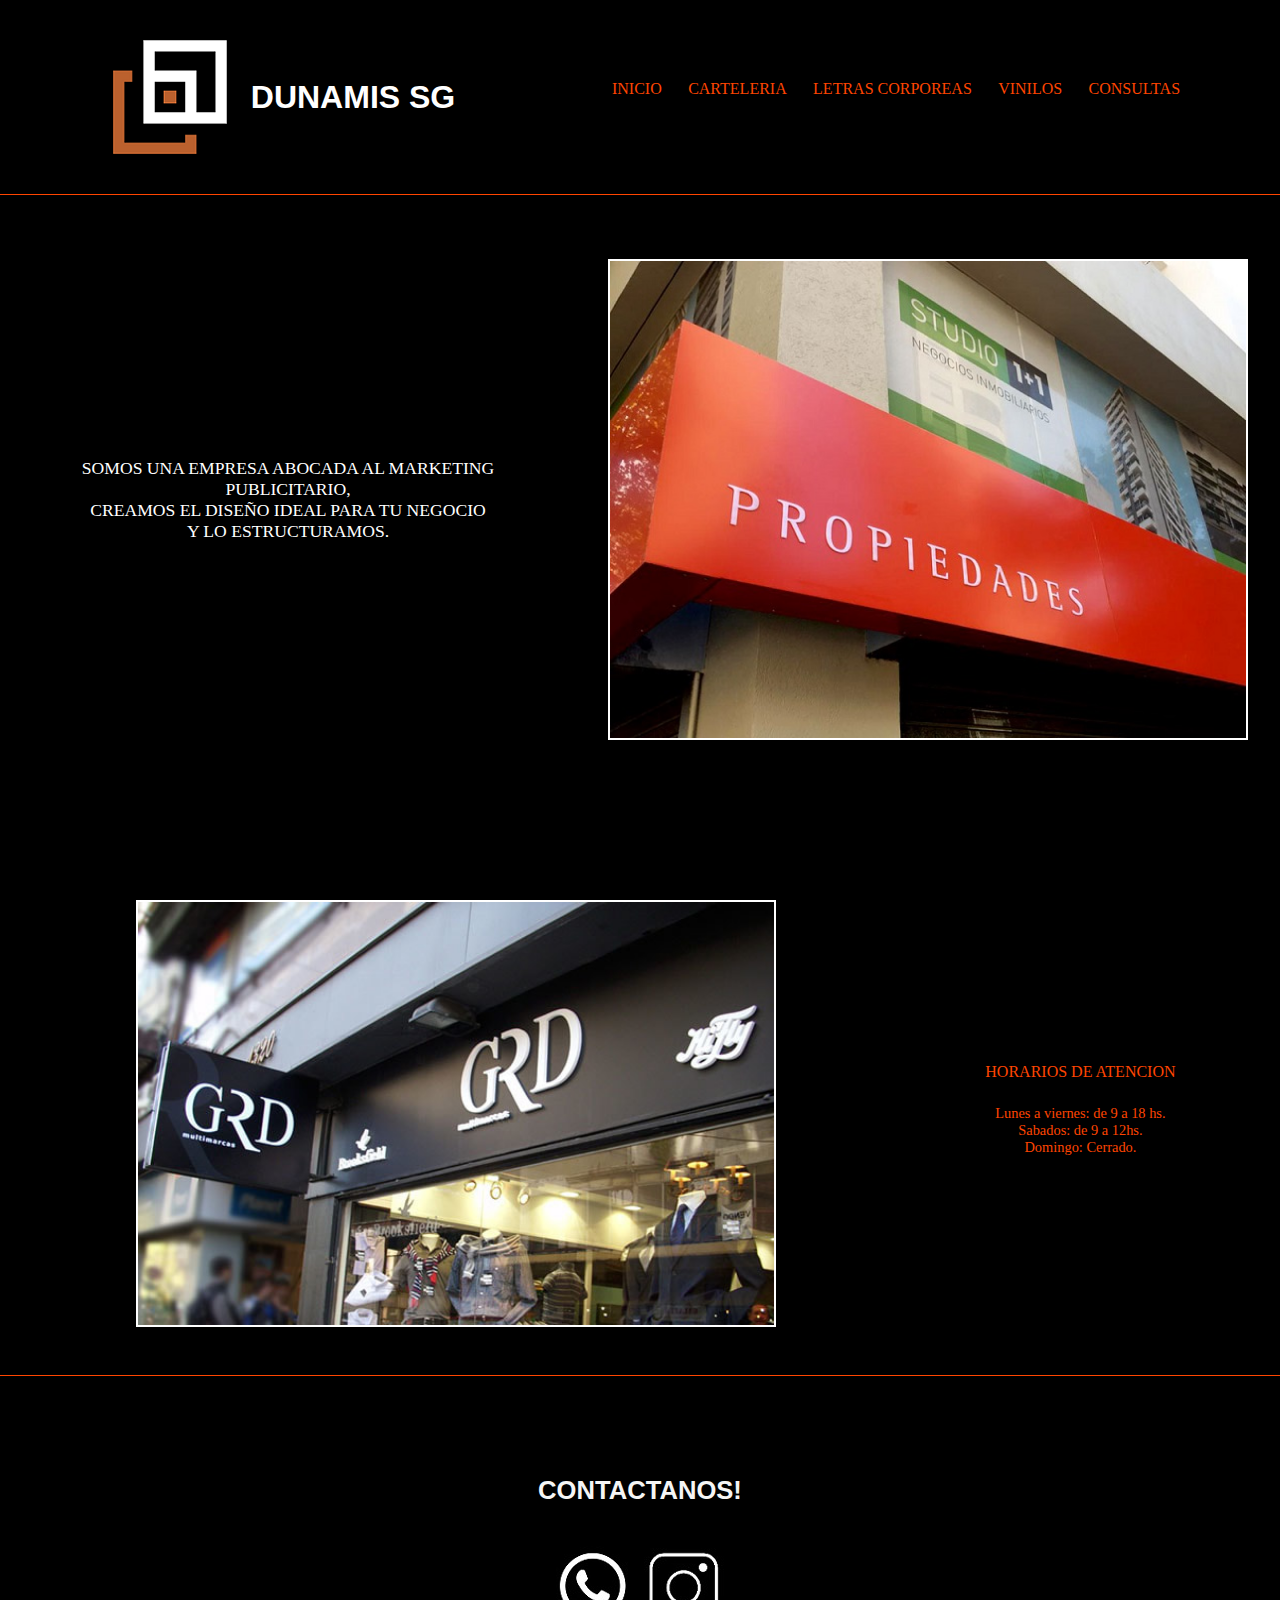
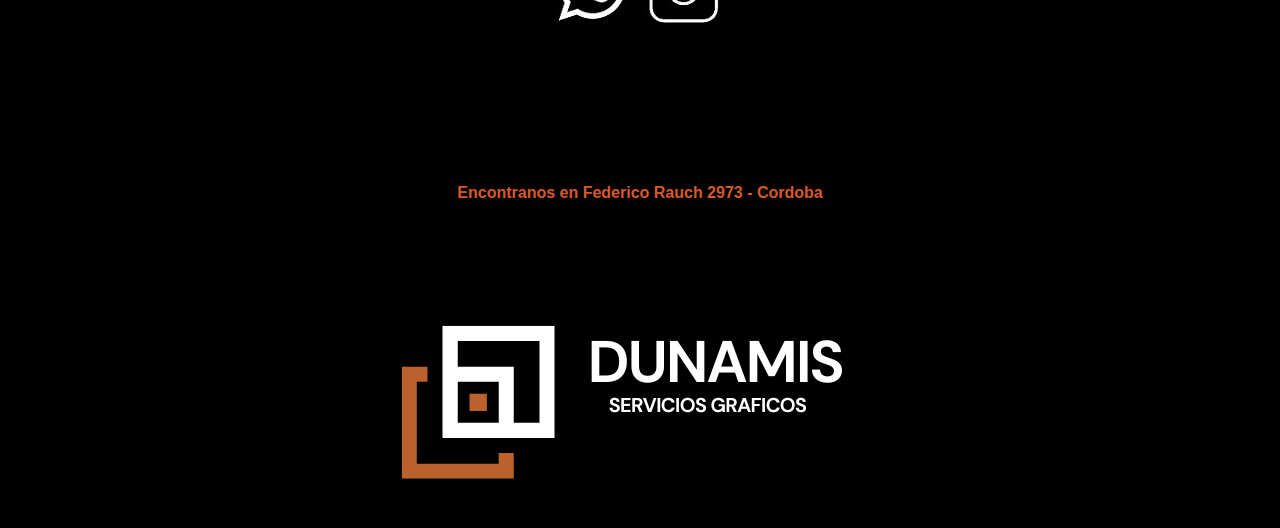
<file: index.html>
<!DOCTYPE html>
<html lang="en">
<head>
    <meta charset="UTF-8">
    <meta http-equiv="X-UA-Compatible" content="IE=edge">
    <meta name="viewport" content="width=device-width, initial-scale=1.0">
    <enlace rel="preconectar" href="https://fonts.googleapis.com">
    <enlace rel="preconectar" href="https://fonts.gstatic.com" crossorigin>
    <enlace href="https: //fonts.googleapis.com/css2? family= Cormorant+SC:wght@600 & display=swap" rel="stylesheet">

    
    <link rel="stylesheet" href="css/style.css">

    <title>Dunamis SG</title>

</head>

<body>

    <header>

        <div>
            <img src="img/Logo.png" alt="Imagen del logo">

            <h1>DUNAMIS SG</h1>

        </div>

        <nav class="menu">

            <ul>
                <li>
                    <a href="index.html">Inicio</a>
                </li>

                <li>
                    <a href="pages/carteleria.html">Carteleria</a>
                </li>

                <li>
                    <a href="pages/letrascorporeas.html">Letras Corporeas</a>    
                </li>

                <li>
                    <a href="pages/vinilos.html">Vinilos</a>
                </li>

                <li>
                    <a href="pages/consultas.html">Consultas</a>
                </li>
                
            </ul>

        </nav>
                 
    </header>

    <main>

        <div class="presentacion">          

            <p>Somos una empresa abocada al marketing publicitario,<br> creamos el diseño ideal para tu negocio <br> y lo estructuramos.</p>

            <img class="imgborder" src="img/carteln.jpg" alt="Imagen de un Cartel">

        </div>
   
    </main>

    <section>

        <img class="imgborder" src="img/Cartelnegro.jpg" alt="Cartel de Lona">

        <nav>
            <ul class="atencion">
                <li class="horarios">HORARIOS DE ATENCION</li>
                <li class="dias">Lunes a viernes: de 9 a 18 hs. </li>
                <li class="dias">Sabados: de 9 a 12hs.</li>
                <li class="dias">Domingo: Cerrado.</li>
            </ul>
        </nav>

    </section>

    <footer id="pie-de-pagina">

        <h2 class="contacto">CONTACTANOS!</h2>

        <div class="redes">
            
            <a href="https://wa.me/+5493517707347" target="_blank"><img src="img/Logowhast.jpg" alt="Whatsapp"></a>
        
            <a href="https://www.instagram.com/dunamiscba/" target="_blank"><img src="img/Instagram.jpg" alt="Instagram"></a>

        </div>

        <h3 class="direccion">Encontranos en Federico Rauch 2973 - Cordoba</h3>

        <img class="img-footer" src="img/Dunamis.png" alt="Imagen de Dunamis">

    </footer>

</body>
</html>
</file>
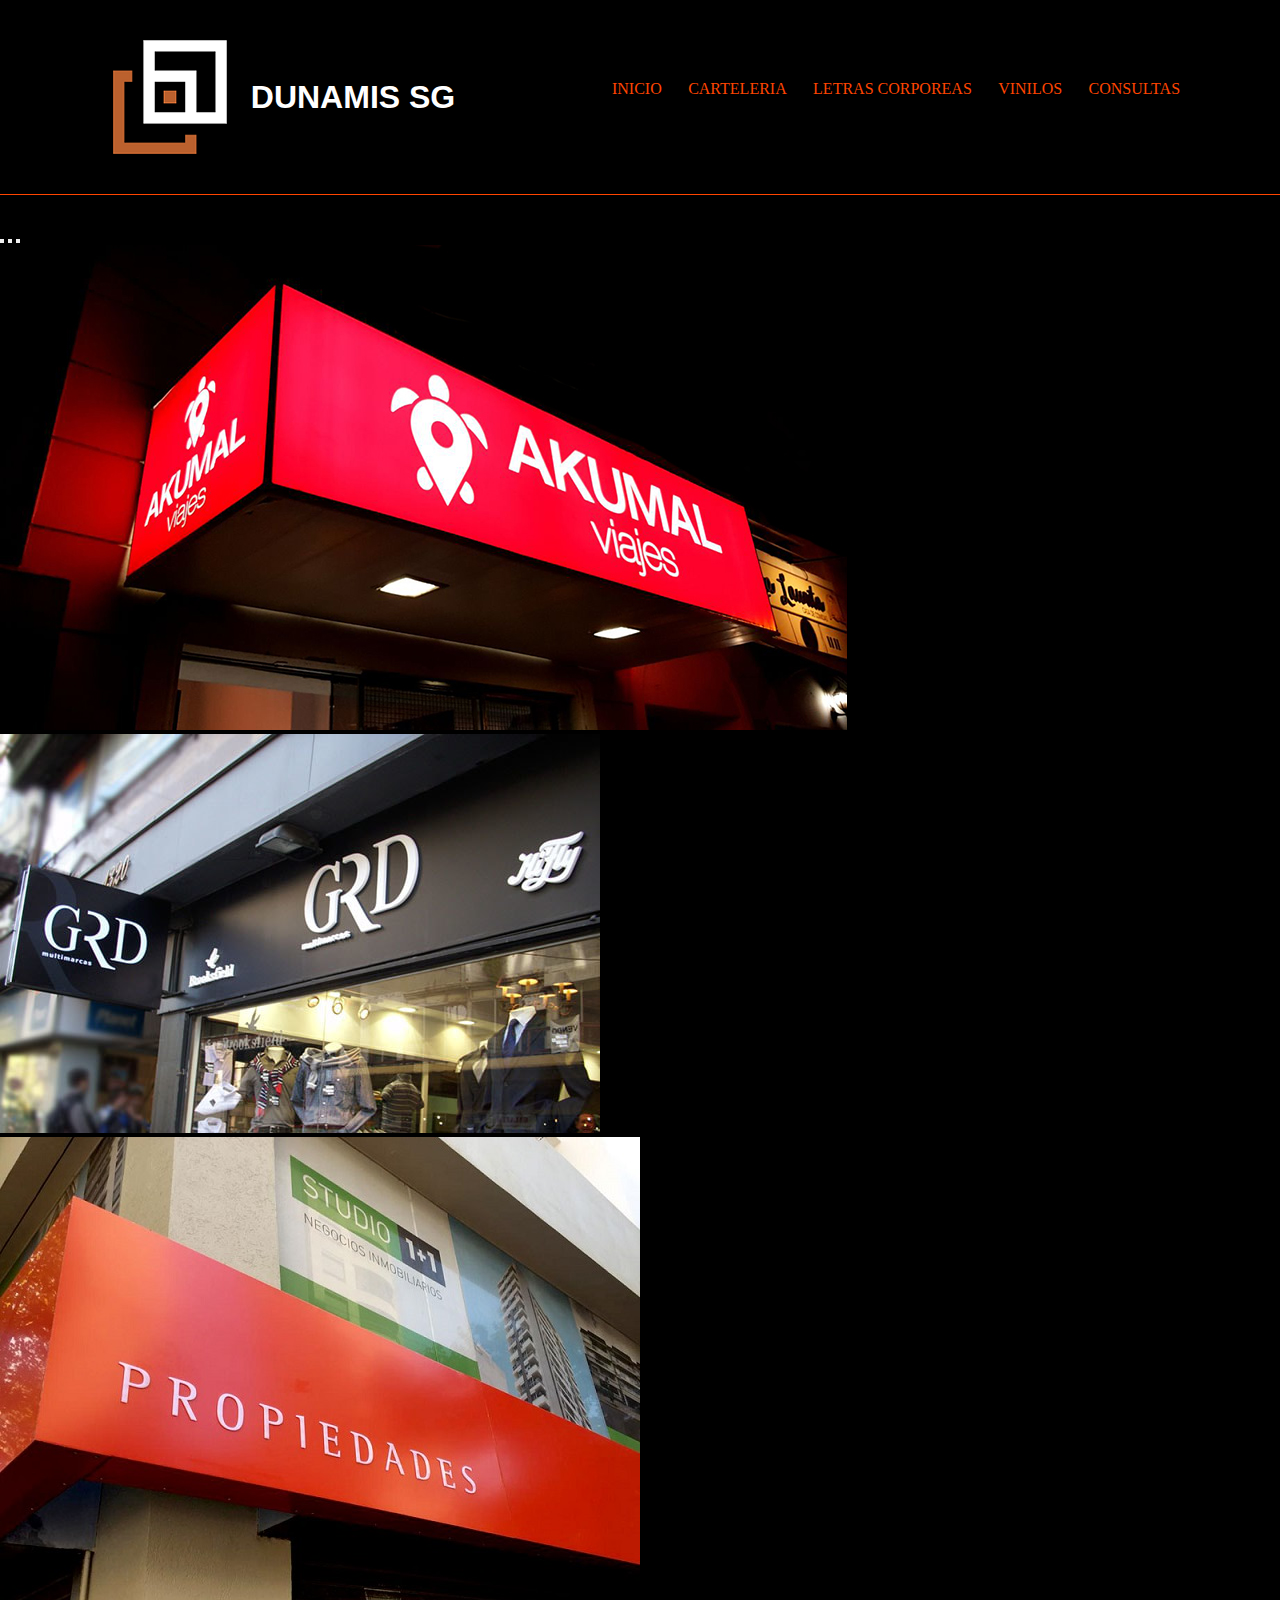
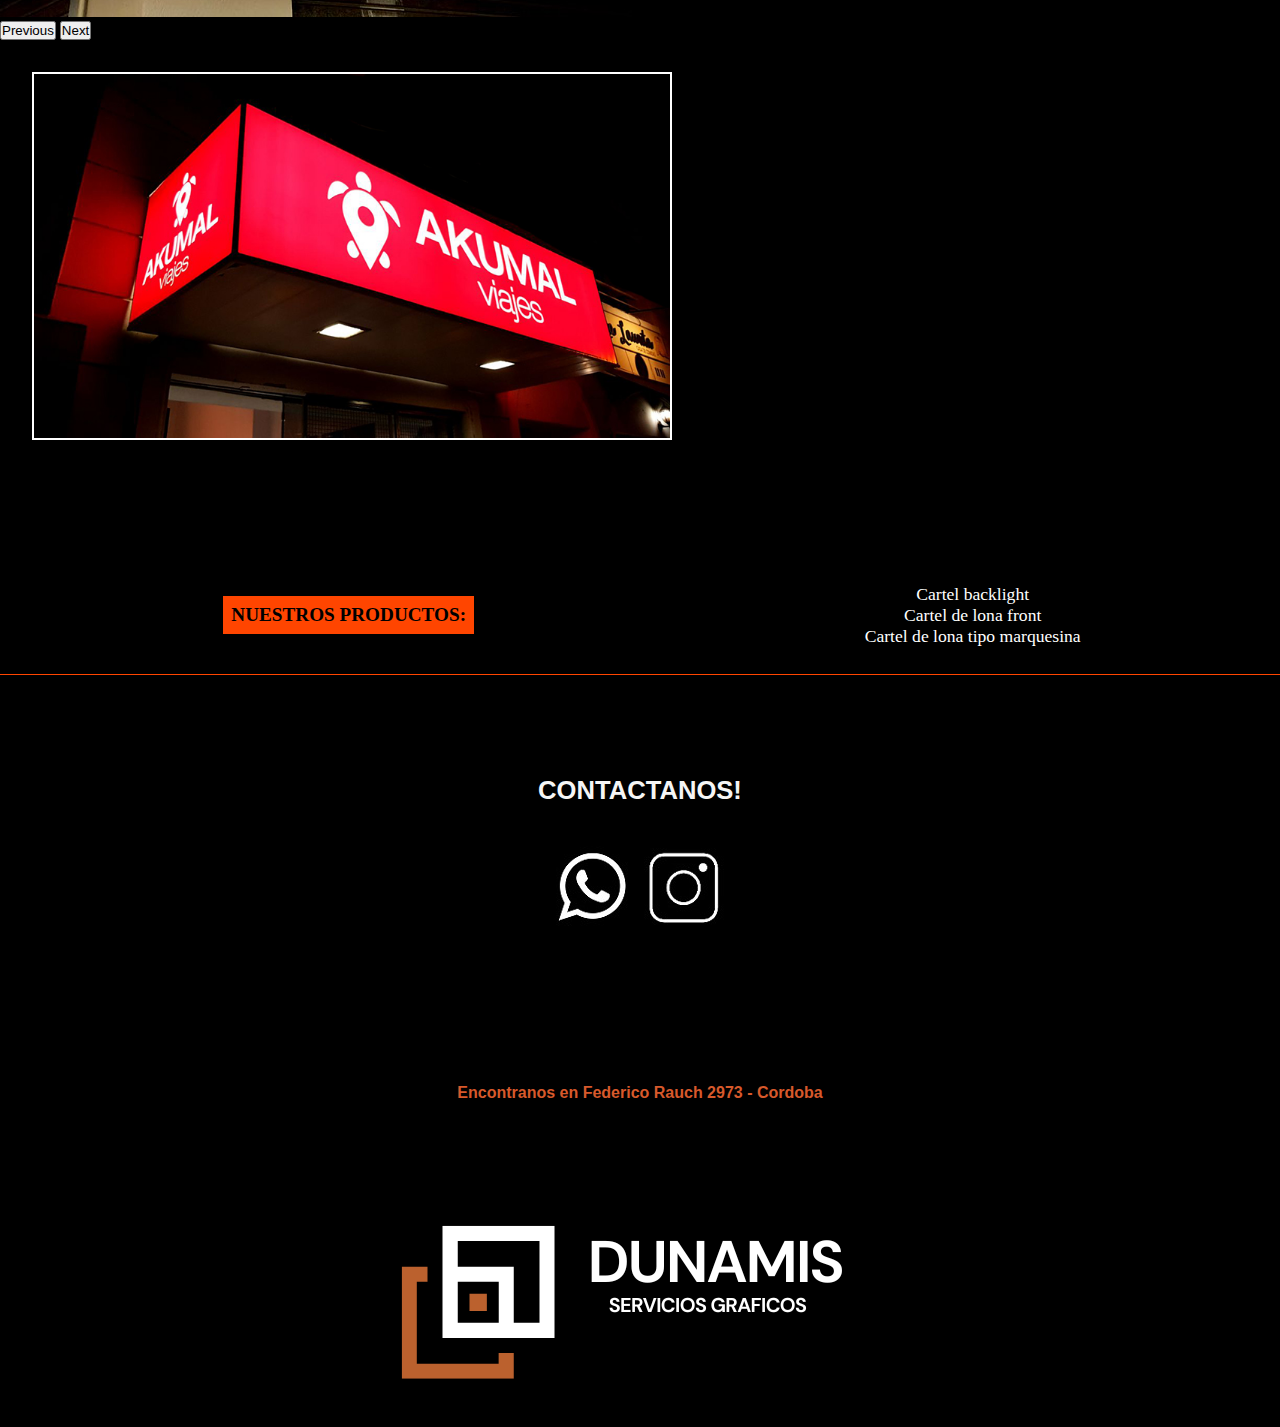
<file: pages/carteleria.html>
<!DOCTYPE html>
<html lang="en">
<head>
    <meta charset="UTF-8">
    <meta http-equiv="X-UA-Compatible" content="IE=edge">
    <meta name="viewport" content="width=device-width, initial-scale=1.0">

    <!--css-->
    <link rel="stylesheet" href="../css/style.css">

    <title>Carteleria</title>
</head>
<body>
    <header>

        <div>
            <img src="../img/Logo.png" alt="Imagen del logo">

            <h1>DUNAMIS SG</h1>

        </div>

        <nav class="menu">

            <ul>
                <li>
                    <a href="../index.html">Inicio</a>
                </li>

                <li>
                    <a href="carteleria.html">Carteleria</a>
                </li>

                <li>
                    <a href="letrascorporeas.html">Letras Corporeas</a>    
                </li>

                <li>
                    <a href="vinilos.html">Vinilos</a>
                </li>

                <li>
                    <a href="consultas.html">Consultas</a>
                </li>
                
            </ul>

        </nav>
                 
    </header>

    <main class="maincarousel">


        <div id="carouselExampleIndicators" class="carousel slide" data-bs-ride="true">
            <div class="carousel-indicators">
              <button type="button" data-bs-target="#carouselExampleIndicators" data-bs-slide-to="0" class="active" aria-current="true" aria-label="Slide 1"></button>
              <button type="button" data-bs-target="#carouselExampleIndicators" data-bs-slide-to="1" aria-label="Slide 2"></button>
              <button type="button" data-bs-target="#carouselExampleIndicators" data-bs-slide-to="2" aria-label="Slide 3"></button>
            </div>
            <div class="carousel-inner">
              <div class="carousel-item active">
                <img src="../img/cartelrojo.jpg" class="d-block w-100" alt="...">
              </div>
              <div class="carousel-item">
                <img src="../img/Cartelnegro.jpg" class="d-block w-100" alt="...">
              </div>
              <div class="carousel-item">
                <img src="../img/carteln.jpg" class="d-block w-100" alt="...">
              </div>
            </div>
            <button class="carousel-control-prev" type="button" data-bs-target="#carouselExampleIndicators" data-bs-slide="prev">
              <span class="carousel-control-prev-icon" aria-hidden="true"></span>
              <span class="visually-hidden">Previous</span>
            </button>
            <button class="carousel-control-next" type="button" data-bs-target="#carouselExampleIndicators" data-bs-slide="next">
              <span class="carousel-control-next-icon" aria-hidden="true"></span>
              <span class="visually-hidden">Next</span>
            </button>
          </div>

        <img class="imgborder" src="../img/cartelrojo.jpg" alt="Cartel de Lona Front">
        
        <div class="video">
            <iframe class="video-celu"width="400" height="225" src="https://www.youtube.com/embed/SySyTECf6iE" title="Rotulación y decoración interior para Casani en Valencia" frameborder="0" allow="accelerometer; autoplay; clipboard-write; encrypted-media; gyroscope; picture-in-picture" allowfullscreen></iframe>

            <iframe class="video-tablet"width="600" height="337" src="https://www.youtube.com/embed/SySyTECf6iE" title="Rotulación y decoración interior para Casani en Valencia" frameborder="0" allow="accelerometer; autoplay; clipboard-write; encrypted-media; gyroscope; picture-in-picture" allowfullscreen></iframe>

            <iframe class="video-compu"width="800" height="450" src="https://www.youtube.com/embed/SySyTECf6iE" title="Rotulación y decoración interior para Casani en Valencia" frameborder="0" allow="accelerometer; autoplay; clipboard-write; encrypted-media; gyroscope; picture-in-picture" allowfullscreen></iframe>

        </div>

 
    </main>

    <section class="sectionproductos">

        <h3 class="titulo">NUESTROS PRODUCTOS:</h3>

        <nav class="productos">
            
            <ul>
                <li>Cartel backlight</li>
                <li>Cartel de lona front</li>
                <li>Cartel de lona tipo marquesina</li>
            </ul>

        </nav>

    </section>

    <footer id="pie-de-pagina">

        <h2 class="contacto">CONTACTANOS!</h2>

        <div class="redes">
            
            <a href="https://wa.me/+5493517707347" target="_blank"><img src="../img/Logowhast.jpg" alt="Whatsapp"></a>
        
            <a href="https://www.instagram.com/dunamiscba/" target="_blank"><img src="../img/Instagram.jpg" alt="Instagram"></a>

        </div>

        <h3 class="direccion">Encontranos en Federico Rauch 2973 - Cordoba</h3>

        <img class="img-footer" src="../img/Dunamis.png" alt="Imagen de Dunamis">

    </footer>
   
</body>
</html>
</file>
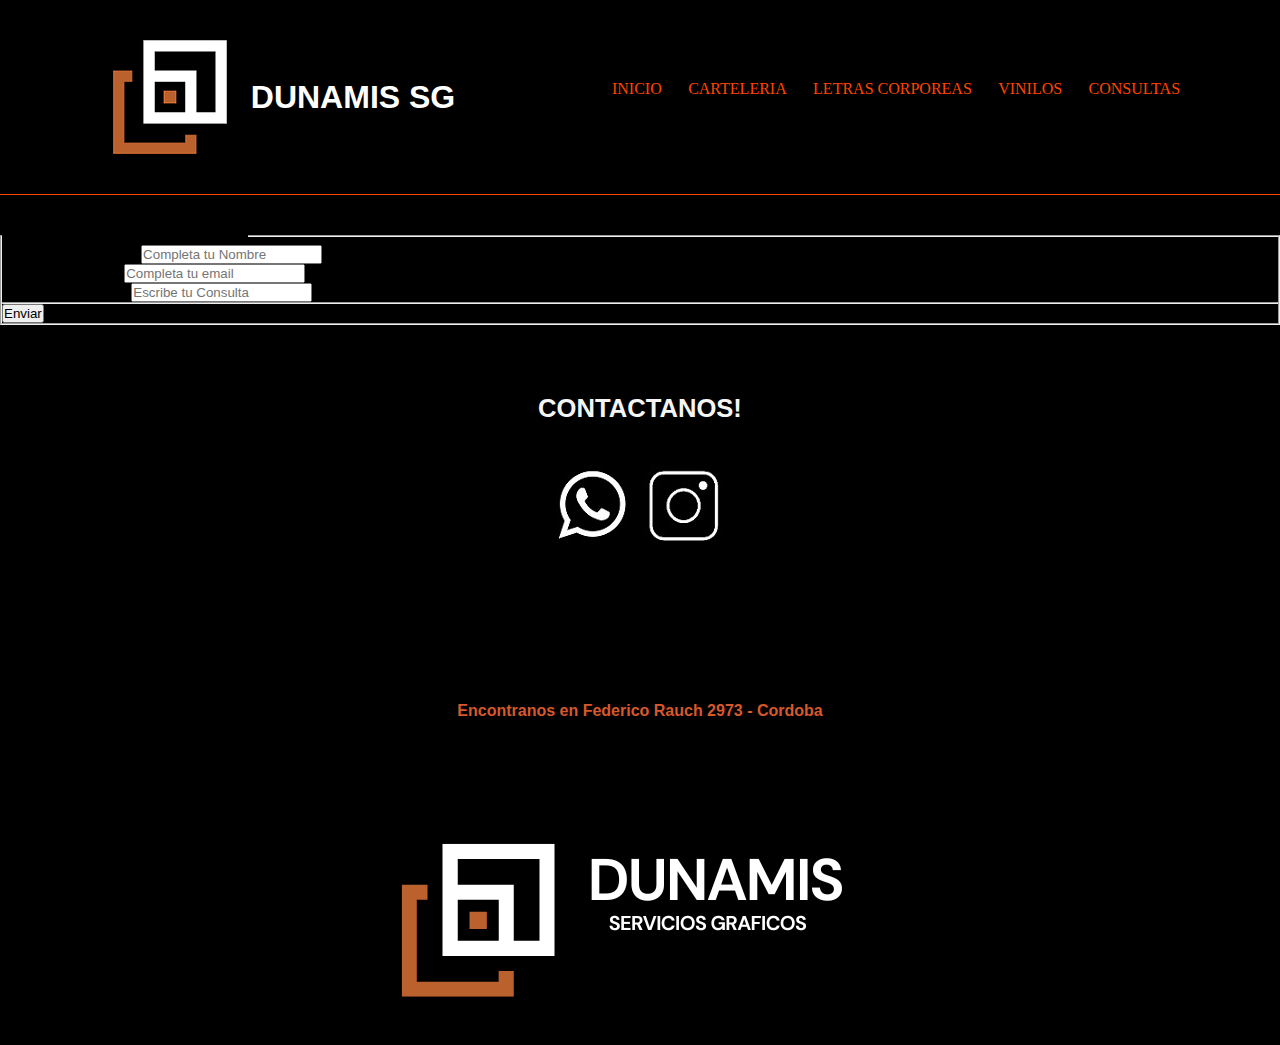
<file: pages/consultas.html>
<!DOCTYPE html>
<html lang="en">
<head>
    <meta charset="UTF-8">
    <meta http-equiv="X-UA-Compatible" content="IE=edge">
    <meta name="viewport" content="width=device-width, initial-scale=1.0">

    <link rel="stylesheet" href="../css/style.css">
    
    <title>Consultas</title>
</head>
<body>
    <header>

        <div>
            <img src="../img/Logo.png" alt="Imagen del logo">

            <h1>DUNAMIS SG</h1>

        </div>

        <nav class="menu">

            <ul>
                <li>
                    <a href="../index.html">Inicio</a>
                </li>

                <li>
                    <a href="carteleria.html">Carteleria</a>
                </li>

                <li>
                    <a href="letrascorporeas.html">Letras Corporeas</a>    
                </li>

                <li>
                    <a href="vinilos.html">Vinilos</a>
                </li>

                <li>
                    <a href="consultas.html">Consultas</a>
                </li>
                
            </ul>

        </nav>
                 
    </header>

    <form>

        <fieldset>

            <legend>
                Realiza tu consulta y te contactaremos
            </legend>

            <div class="completa">
                <label for="Nombre">Completa tu Nombre</label>
                <input type="text"
                name="nombre"
                placeholder="Completa tu Nombre">
            </div>
            <div class="completa">
                <label for="email">Completa tu email</label>
                <input type="email"
                name="email"
                id="email"
                placeholder="Completa tu email">
            </div>
            <div class="completa">
                <label for="consulta">Escribe tu Consulta</label>
                <input type="consulta"
                name="consulta"
                placeholder="Escribe tu Consulta">
            </div>
            <hr>
            <div class="enviar">
                <input type="submit"
                value="Enviar">
            </div>

        </fieldset>
        
    </form>

    <footer id="pie-de-pagina">

        <h2 class="contacto">CONTACTANOS!</h2>

        <div class="redes">
            
            <a href="https://wa.me/+5493517707347" target="_blank"><img src="../img/Logowhast.jpg" alt="Whatsapp"></a>
        
            <a href="https://www.instagram.com/dunamiscba/" target="_blank"><img src="../img/Instagram.jpg" alt="Instagram"></a>

        </div>

        <h3 class="direccion">Encontranos en Federico Rauch 2973 - Cordoba</h3>

        <img class="img-footer" src="../img/Dunamis.png" alt="Imagen de Dunamis">

    </footer>

</body>
</html>
</file>
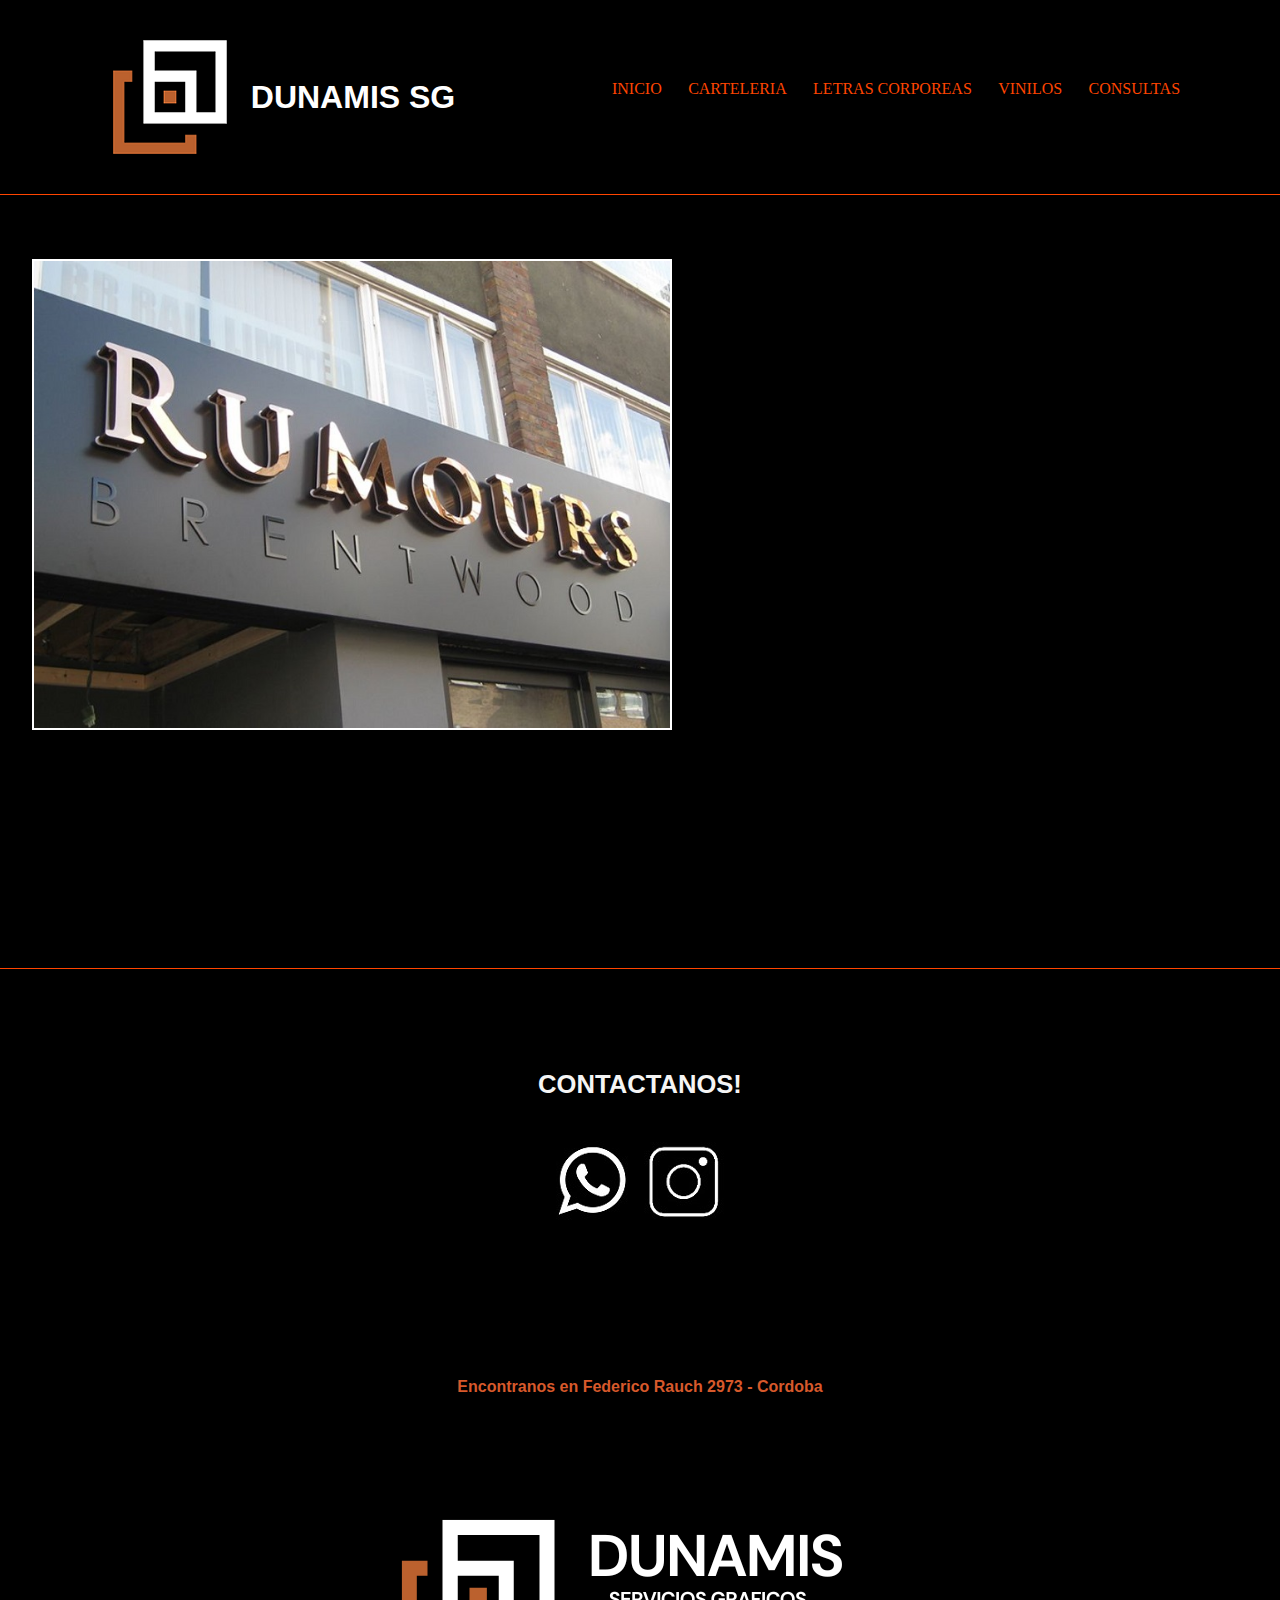
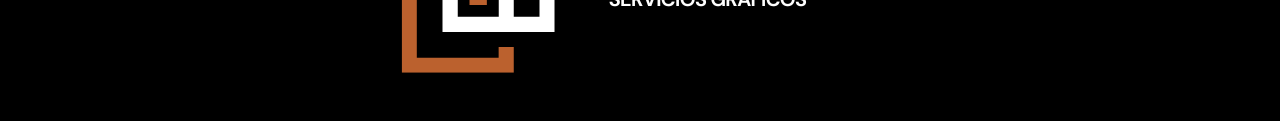
<file: pages/letrascorporeas.html>
<!DOCTYPE html>
<html lang="en">
<head>
    <meta charset="UTF-8">
    <meta http-equiv="X-UA-Compatible" content="IE=edge">
    <meta name="viewport" content="width=device-width, initial-scale=1.0">

    <!--css-->
    <link rel="stylesheet" href="../css/style.css">

    <title>Letras Corporeas</title>
</head>
<body>

    <header>

        <div>
            <img src="../img/Logo.png" alt="Imagen del logo">

            <h1>DUNAMIS SG</h1>

        </div>

        <nav class="menu">

            <ul>
                <li>
                    <a href="../index.html">Inicio</a>
                </li>

                <li>
                    <a href="carteleria.html">Carteleria</a>
                </li>

                <li>
                    <a href="letrascorporeas.html">Letras Corporeas</a>    
                </li>

                <li>
                    <a href="vinilos.html">Vinilos</a>
                </li>

                <li>
                    <a href="consultas.html">Consultas</a>
                </li>
                
            </ul>

        </nav>
                 
    </header>

    <main>

        <img class="imgborder" src="../img/LetrasC.jpg" alt="Cartel de chapa con letras corporeas">
        
        <div class="video">
            <iframe class="video-celu" width="400" height="223" src="https://www.youtube.com/embed/ixPO3s0CVl8" title="Letras corpóreas" frameborder="0" allow="accelerometer; autoplay; clipboard-write; encrypted-media; gyroscope; picture-in-picture" allowfullscreen></iframe>

            <iframe class="video-tablet" width="600" height="335" src="https://www.youtube.com/embed/ixPO3s0CVl8" title="Letras corpóreas" frameborder="0" allow="accelerometer; autoplay; clipboard-write; encrypted-media; gyroscope; picture-in-picture" allowfullscreen></iframe>

            <iframe class="video-compu" width="800" height="447" src="https://www.youtube.com/embed/ixPO3s0CVl8" title="Letras corpóreas" frameborder="0" allow="accelerometer; autoplay; clipboard-write; encrypted-media; gyroscope; picture-in-picture" allowfullscreen></iframe>
        </div>

    </main>    

    <section>

        <h3 class="producto">LETRAS CORPOREAS</h3>

        <nav>

            <ul>
                <li>Nuestros Productos:</li>
                <li>Letras corporeas de polyfan</li>
                <li>Letras corporeas de acero inoxidable</li>
                <li>Letras corporeas de mdf</li>
                <li>Letras corporeas con led</li>
            </ul>

        </nav>

    </section>

    <footer id="pie-de-pagina">

        <h2 class="contacto">CONTACTANOS!</h2>

        <div class="redes">
            
            <a href="https://wa.me/+5493517707347" target="_blank"><img src="../img/Logowhast.jpg" alt="Whatsapp"></a>
        
            <a href="https://www.instagram.com/dunamiscba/" target="_blank"><img src="../img/Instagram.jpg" alt="Instagram"></a>

        </div>

        <h3 class="direccion">Encontranos en Federico Rauch 2973 - Cordoba</h3>

        <img class="img-footer" src="../img/Dunamis.png" alt="Imagen de Dunamis">

    </footer>
    
</body>
</html>
</file>
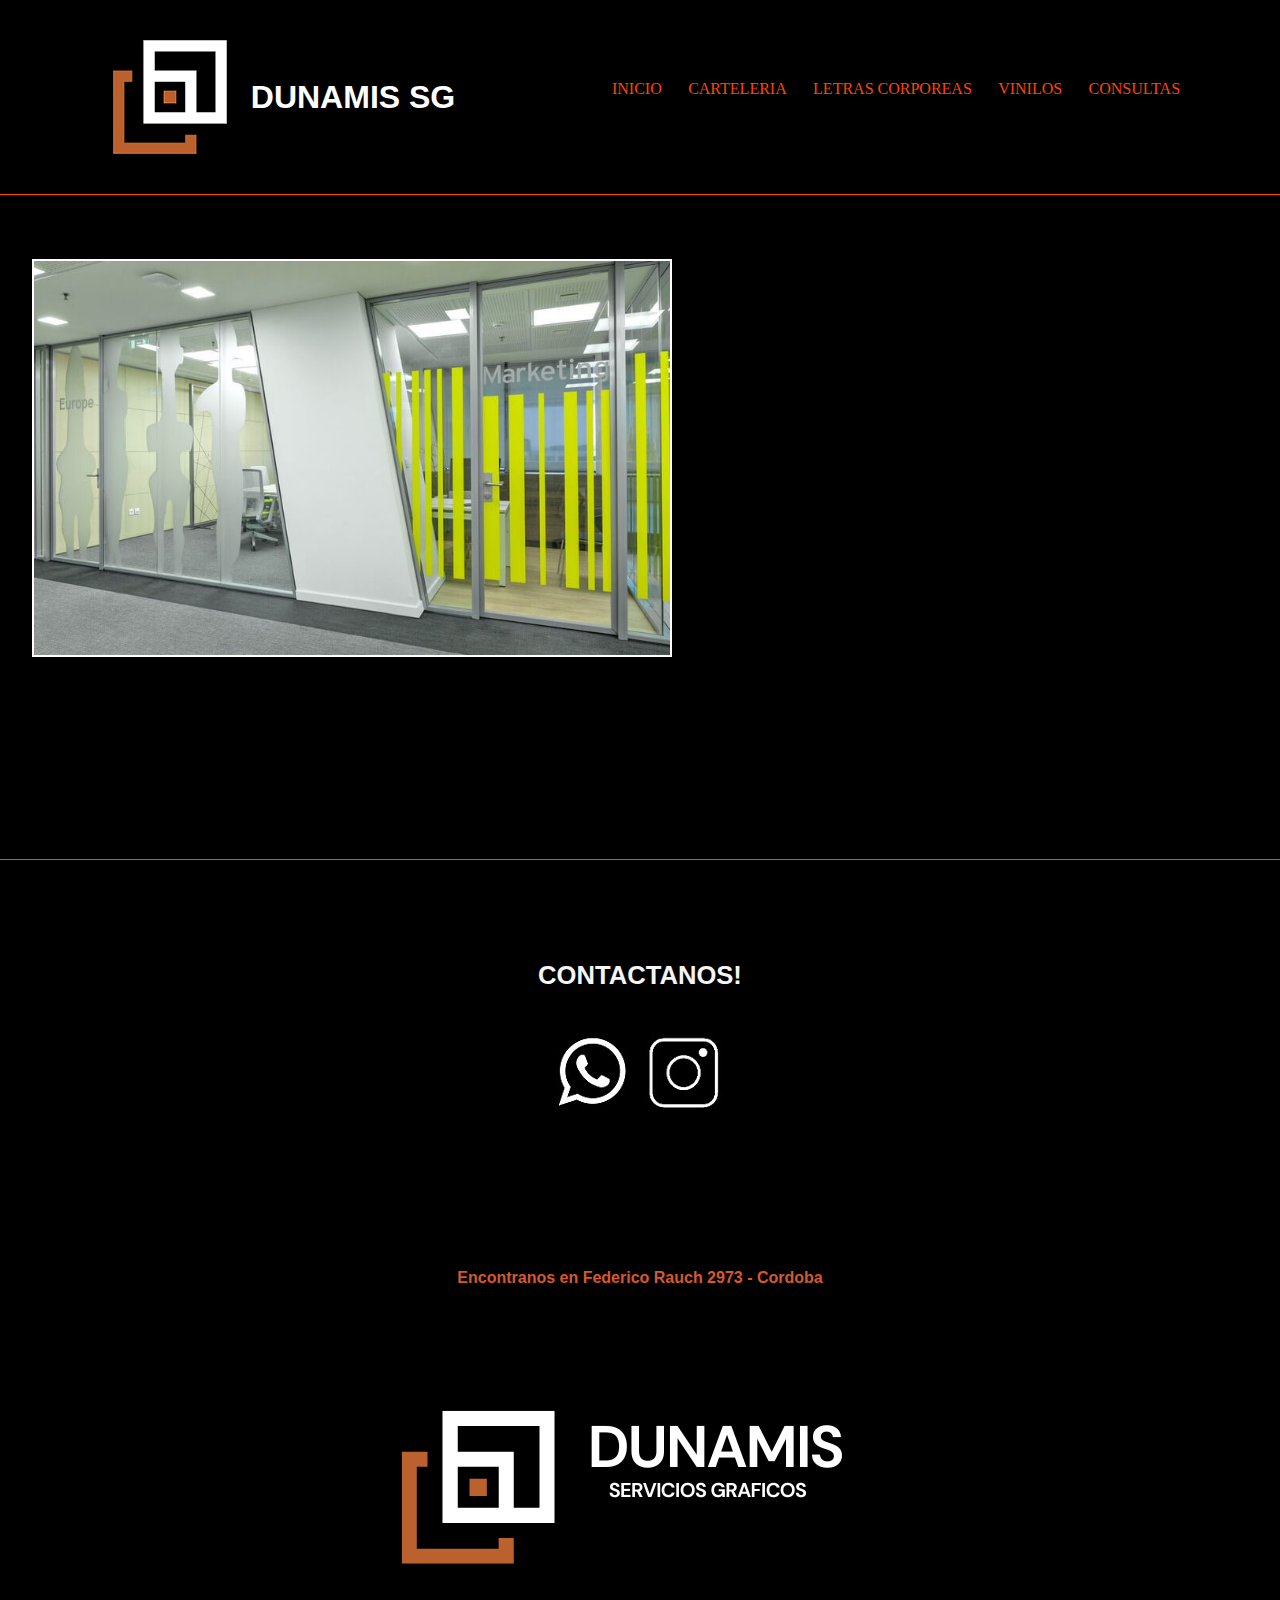
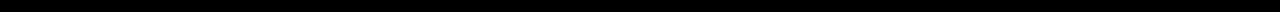
<file: pages/vinilos.html>
<!DOCTYPE html>
<html lang="en">
<head>
    <meta charset="UTF-8">
    <meta http-equiv="X-UA-Compatible" content="IE=edge">
    <meta name="viewport" content="width=device-width, initial-scale=1.0">

    <link rel="stylesheet" href="../css/style.css">
    
    <title>Vinilos</title>
</head>
<body>
    <header>

        <div>
            <img src="../img/Logo.png" alt="Imagen del logo">

            <h1>DUNAMIS SG</h1>

        </div>

        <nav class="menu">

            <ul>
                <li>
                    <a href="../index.html">Inicio</a>
                </li>

                <li>
                    <a href="carteleria.html">Carteleria</a>
                </li>

                <li>
                    <a href="letrascorporeas.html">Letras Corporeas</a>    
                </li>

                <li>
                    <a href="vinilos.html">Vinilos</a>
                </li>

                <li>
                    <a href="consultas.html">Consultas</a>
                </li>
                
            </ul>

        </nav>
                 
    </header>

    <main>

        <img class="imgborder" src="../img/Vinilo.jpg" alt="Vinilo de corte impreso">
   

        <div class="video">
            <iframe class="video-celu" width="400" height="281" src="https://www.youtube.com/embed/YC8K2rufcV8" title="Rotulación para Instituto ISAF" frameborder="0" allow="accelerometer; autoplay; clipboard-write; encrypted-media; gyroscope; picture-in-picture" allowfullscreen></iframe>

            <iframe class="video-tablet" width="600" height="421" src="https://www.youtube.com/embed/YC8K2rufcV8" title="Rotulación para Instituto ISAF" frameborder="0" allow="accelerometer; autoplay; clipboard-write; encrypted-media; gyroscope; picture-in-picture" allowfullscreen></iframe>

            <iframe class="video-compu" width="800" height="562" src="https://www.youtube.com/embed/YC8K2rufcV8" title="Rotulación para Instituto ISAF" frameborder="0" allow="accelerometer; autoplay; clipboard-write; encrypted-media; gyroscope; picture-in-picture" allowfullscreen></iframe>
        </div>

    </main>
    
    <section>

        <h3 class="producto">VINILOS</h3>

        <nav>
        
            <ul>
                <li>Nuestros Productos:</li> 
                
                <li>Vinilo de corte impreso</li>
        
                <li>Vinilo microperforado</li>
    
            </ul>

        </nav>

    </section>

    <footer id="pie-de-pagina">

        <h2 class="contacto">CONTACTANOS!</h2>

        <div class="redes">
            
            <a href="https://wa.me/+5493517707347" target="_blank"><img src="../img/Logowhast.jpg" alt="Whatsapp"></a>
        
            <a href="https://www.instagram.com/dunamiscba/" target="_blank"><img src="../img/Instagram.jpg" alt="Instagram"></a>

        </div>

        <h3 class="direccion">Encontranos en Federico Rauch 2973 - Cordoba</h3>

        <img class="img-footer" src="../img/Dunamis.png" alt="Imagen de Dunamis">

    </footer>

</body>
</html>
</file>
<file: css/style.css>
*{
    margin: 0;
    padding: 0;
    list-style: none;
    text-decoration: none;
    box-sizing: border-box;

}

body{
    background-color: black;

}

header{
    border-bottom: 1px solid orangered;
    margin-bottom: 2rem;


}

header div{
    display: flex;
    align-items: center;
    justify-content: center;
}


header h1{
    color: white;
    font-size: 1.6rem;
    font-family: Arial, Helvetica, sans-serif;
}

.menu{
    display: flex;
    align-items: center;
    justify-content: center;
    margin-bottom: 3rem;


}

header nav ul li{
    color: white;
    font-size: 0.7rem;
    font-family: 'Cormorant SC', serif;
    text-transform: uppercase;
    display: inline-block;
    margin: 0.3rem;
}

header nav ul li a{
    text-decoration: none;
    color: orangered;
    padding: 0.4rem;
}

header nav ul li a:hover{
    background-color: white;

}

.presentacion{
    display: flex;
    flex-direction: column;
    align-items: center;
}


main div p{
    text-align: center;
    color: white;
    font-size: 0.9rem;
    align-items: center;
    text-transform: uppercase;
    font-family:'Cormorant SC', serif;
    margin: 1.3rem;
}


.imgborder{
    border: 2px solid white;
    width: 25rem;
    height: auto;
    margin: 2rem;
}

section{
    display:flex;
    flex-direction: column;
    align-items: center;
    border-bottom: 1px solid orangered;
    margin-bottom: 2rem;
    /*box-shadow: 5px 0 10px rgb(235, 230, 230);*/
}

.atencion{
    margin-bottom: 2rem;
}

.horarios{
    color: orangered;
    font-size: 1rem;
    text-align: center;
    font-family: 'Cormorant SC', serif;
    margin: 1.5rem 0rem;
}

.dias{
    color: orangered;
    font-size: 0.9rem;
    text-align: center;
    font-family: 'Cormorant SC', serif;
}

.contacto{
    margin-top: 3rem;
    color: whitesmoke;
    font-size: 1.4rem;
    font-family: Arial, Helvetica, sans-serif;

}


.sectionproductos{
    display: flexbox;

}

.titulo{
    background-color: orangered;
    color: black;
    font-size: 1.2rem;
    text-align: center;
    font-family: 'Cormorant SC', serif;
    margin: 1.5rem;
    padding: 0.5rem;


}

.tituloproducto{
    color: orangered;
    font-size: 1.2rem;
    text-align: center;
    font-family: 'Cormorant SC', serif;
    margin-bottom: 1rem;

}

.productos{
    color: white;
    font-size: 1.1rem;
    text-align: center;
    font-family: 'Cormorant SC', serif;
}

footer{    
    height: 80vh;
    display: grid;
    grid-template-columns: auto;
    grid-template-areas: 
    "contacto contacto"
    "redes redes"   
    "direccion direccion"
    "dunamis dunamis"    ;
    justify-content: center;
    align-items: center;
    justify-items:center;
}

.redes{
    grid-area: redes;
    display: flex;
    justify-content: center;
    align-items: center;
    flex-direction: row;
}
.contacto{
    grid-area: contacto;
}

.direccion{
    grid-area: direccion;
    margin-top: 7rem;
}

.dunamis{
    grid-area: dunamis;
}


footer h3{
    color: rgb(215, 89, 43);
    font-size: 1rem;
    text-align: center;
    font-family: Arial, Helvetica, sans-serif;
    margin-bottom: 3rem;
}

.img-footer{
    display:none;
}


.video{
    display: flex;
    justify-content: center;
    
}
.video-tablet{
    display: none;
}

.video-compu{
    display: none;
}

@media screen and (min-width:600px){

    header h1{
        font-size: 2rem;
    }

    header nav ul li{
        font-size: 0.9rem;
    }

    main div p{
        font-size: 1rem;
    }

    .imgborder{
        width: 35rem;
        height: auto;
        margin: 2rem;
    }

    .video-celu{
        display: none;
    }

    .video-tablet{
        display: flex;
        justify-content: center;  
    }

    .video-compu{
        display: none;
    }
    

}

@media screen and (min-width:1080px){

    header{
        display:flex;
        justify-content: space-around;
        align-items: stretch;
        padding: 1rem;
        margin-bottom: 2rem;
    }

    header h1{
        font-size: 2rem;
    }

    .menu{
        margin-top: 2rem;
    }

    header nav ul li{
        font-size: 1rem;
    }

    
    main div p{
        font-size: 1.1rem;
    }

    .imgborder{
        width: 40rem;
        height: auto;
        margin: 2rem;
    }

    .presentacion{
        display: flex;
        flex-direction: row;
        justify-content: center;

    }

    .contacto{
        font-size: 1.6rem;
    }

    .img-footer{
        display: flex;
    }

    section{
        display: flex;
        flex-direction: row;
        justify-content: space-around;
        margin-top: 5rem;
        padding: 1rem;
    }


    .video-celu{
        display: none;
    }
    
    .video-tablet{
        display: none;
    }

    /*.video-compu{
        display: flex;
        justify-content: center;  
    }*/

}
</file>
